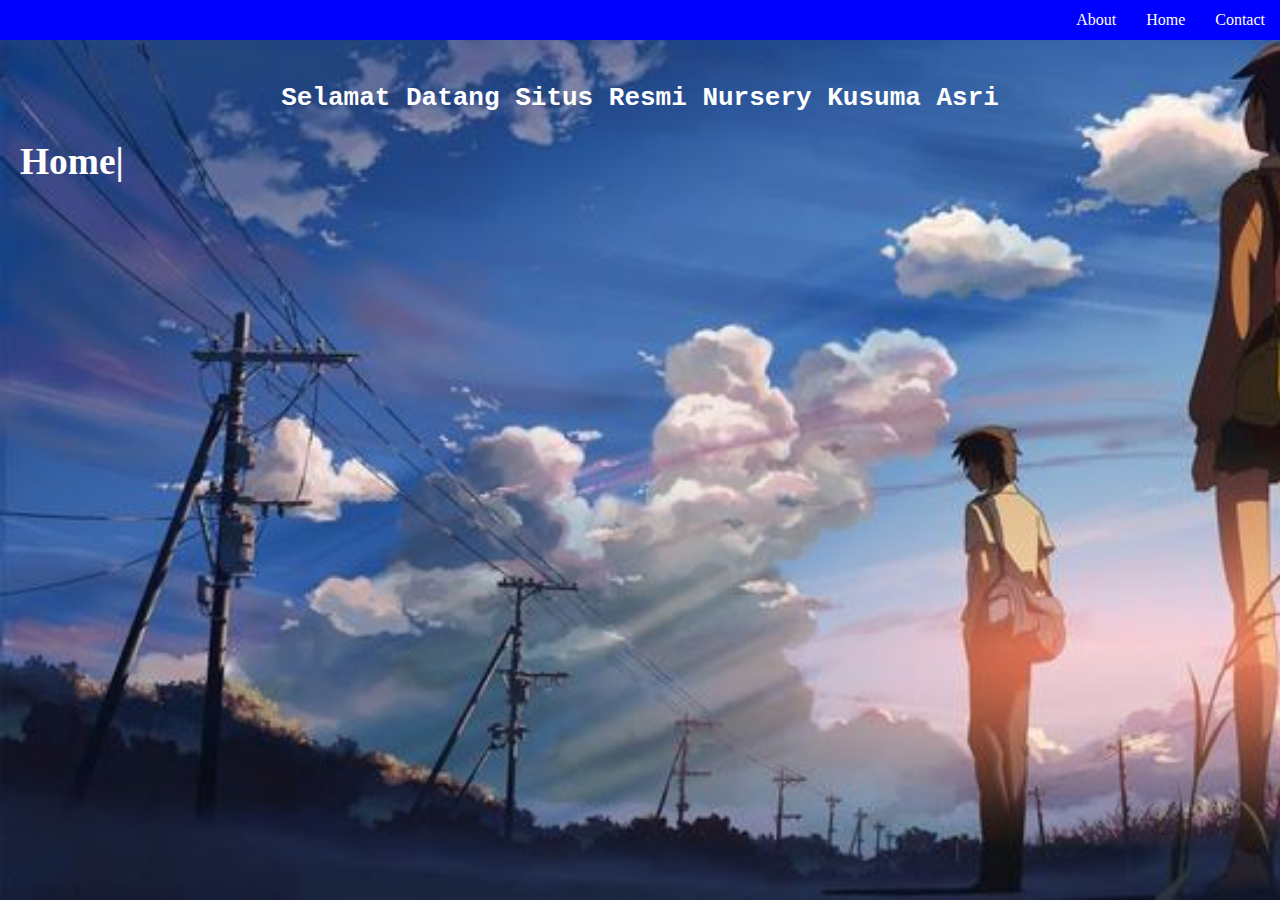
<file: index.html>
<!DOCTYPE html>
<html lang="en">
<head>
    <meta charset="UTF-8">
    <meta name="viewport" content="width=device-width, initial-scale=1.0">
    <title>Document</title>
    <link rel="stylesheet" href="style.css">
</head>
<body>
    <!--NAVIGATION BAR-->
    <div class="container-navbar">
<ul class="ul-navbar">
    <li class="li-navbar">
    <a href="about.html" class="a-navbar">About</a>
</li>
    <li class="li-navbar">
        <a href="index.html" class="a-navbar">Home</a>
    <li class="li-navbar">
    <a href="contact.html" class="a-navbar">Contact</a>
    </li>
</ul>
    </div>
    
    <!--NAVIGATION BAR-->

    <!--CONTENT1-->
    <div class="halaman">
        <h3>
            Home|
        </h3>
    </div>
    <div class="content">
<h1 class="mengetik-index">
    Selamat Datang Situs Resmi
    Nursery Kusuma Asri
</h1>
    </div>
    <!--CONTENT1-->
    <!--FOOTER-->
    <div>

    </div>
    <!--FOOTER-->


</body>
</html>
</file>
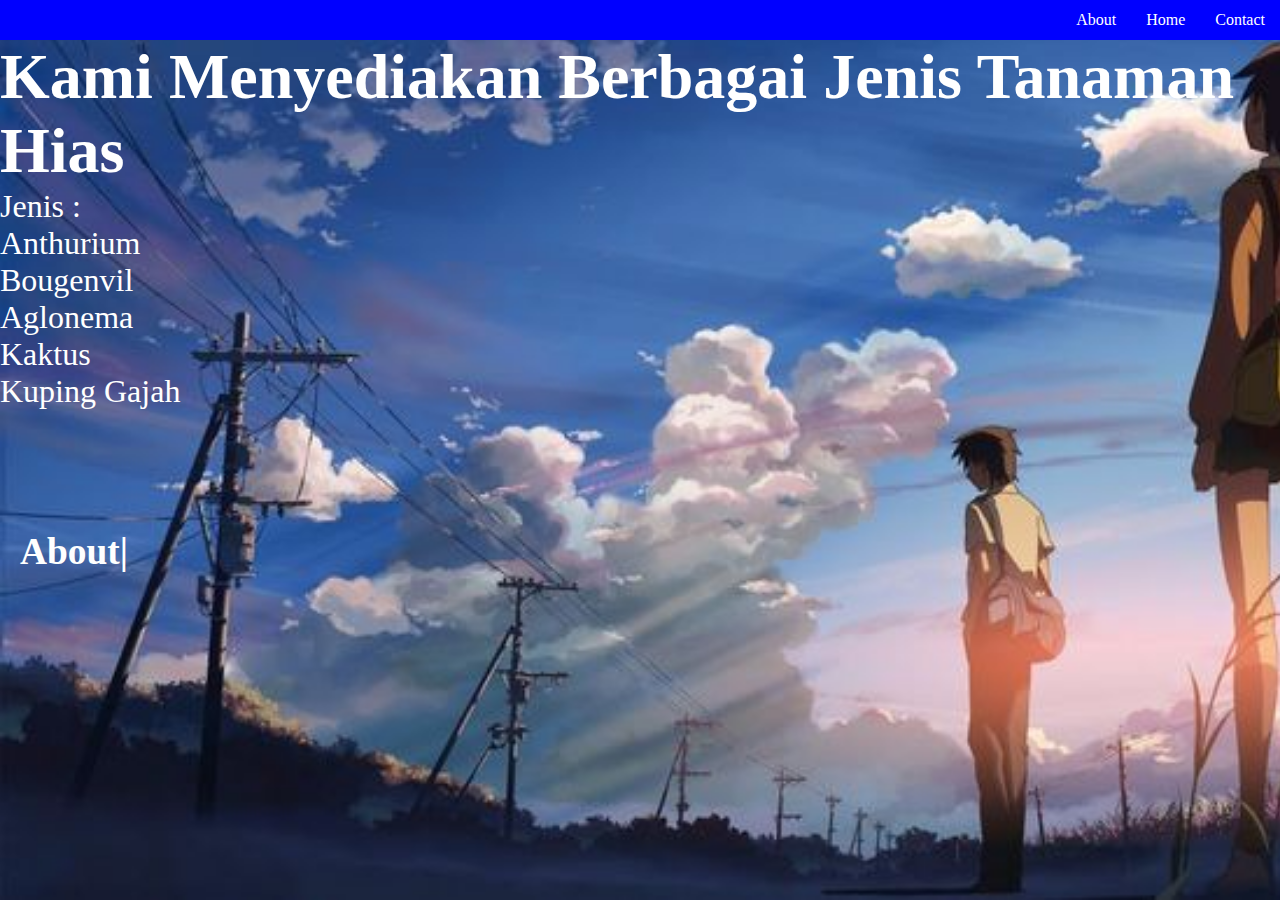
<file: about.html>
<!DOCTYPE html>
<html lang="en">
<head>
    <meta charset="UTF-8">
    <meta name="viewport" content="width=device-width, initial-scale=1.0">
    <title>about</title>
        <link rel="stylesheet" href="style.css">
</head>
<body>
    <!--NAVIGATION BAR-->
    <div class="container-navbar">
        <ul class="ul-navbar">
            <li class="li-navbar">
            <a href="about.html" class="a-navbar">About</a>
        </li>
            <li class="li-navbar">
                <a href="index.html" class="a-navbar">Home</a>
            <li class="li-navbar">
            <a href="contact.html" class="a-navbar">Contact</a>
            </li>
        </ul>
            </div>
            <!--NAVIGATION BAR-->

            <!--Content-->
            <div class="about">
                <h1>
                    Kami Menyediakan Berbagai Jenis Tanaman Hias
                </h1>
                <P>
                  Jenis :
                </P>
                <li class="jenis">Anthurium</li>
                <li class="jenis">Bougenvil</li>
                <li class="jenis">Aglonema</li>
                <li class="jenis">Kaktus</li>
                <li class="jenis">Kuping Gajah</li>
                    
            </div>
            <div class="halaman2">
                <h3>
                    About|
                </h3>
            </div>
</body>
</html>
</file>
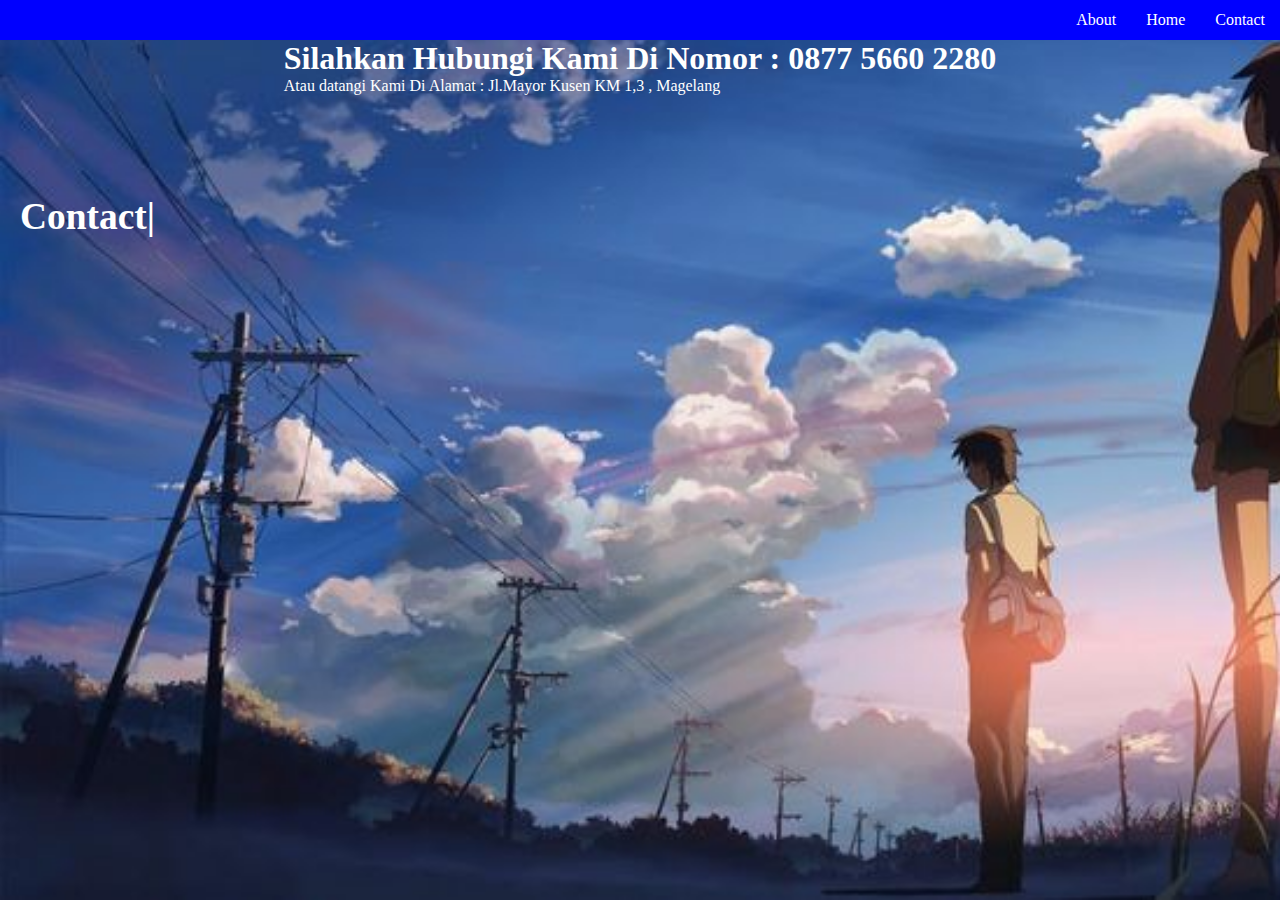
<file: contact.html>
<!DOCTYPE html>
<html lang="en">
<head>
    <meta charset="UTF-8">
    <meta name="viewport" content="width=device-width, initial-scale=1.0">
    <title>about</title>
        <link rel="stylesheet" href="style.css">
</head>
<body>
    <!--NAVIGATION BAR-->
    <div class="container-navbar">
        <ul class="ul-navbar">
            <li class="li-navbar">
            <a href="about.html" class="a-navbar">About</a>
        </li>
            <li class="li-navbar">
                <a href="index.html" class="a-navbar">Home</a>
            <li class="li-navbar">
            <a href="contact.html" class="a-navbar">Contact</a>
            </li>
        </ul>
            </div>
        
            <!--NAVIGATION BAR-->

            <!--content-->

            <div class="kontak">
                <h1>
                    Silahkan Hubungi Kami Di Nomor : 0877 5660 2280
                </h1>
                <p class="alamat">
                   Atau datangi Kami Di Alamat : Jl.Mayor Kusen KM 1,3 , Magelang
                </p>
                </div>
                <div class="halaman">
                    <h3>
                        Contact|
                    </h3>
                </div>
</body>
</html>
</file>
<file: style.css>
*,
html {
    margin: 0px;
    padding: 0px;
}
body{
    height: 100vh;
    background:         url(531309ee73be52a900ca1455dbbeef59.jpg);
background-size:cover;
}

.container-navbar{
background-color: transparent;
    width:100%;
    height: 40px;
color: transparent;
}
    
  .container-navbar:hover{
background-color : blue;
    width:100%;
    height: 40px;
transition: .5s ease-in-out;
    transition-delay: 0.1s;
   

}

.ul-navbar{
    display: flex; 
    height:40px;
    justify-content: right;
    align-items: center;
    
}
.li-navbar{
   
    list-style-type: none;
    padding: 10px;
    margin: 5px;
    color: white;
}
.li-navbar:hover{
    background-color: grey;
    border: 1px solid white;
    background-color:rgb(26, 126, 207);
   transition: .5s ease-in-out;
    transition-delay: 0.1s;
    border-radius: 9px;
    
}
.a-navbar{
    color:white;
    text-decoration: none;
}

.content{
    color: white;
    justify-self:center;
    align-self: center;
}
.about{
    color: white;
    justify-self:center;
    align-self: center;
}
.about{
    justify-self: left;
    font-size: 200%;
}
.kontak{
    color: white;
    justify-self: center;
   
}
.halaman2{
    color: white;
    position:relative;
    left: 20px;
    top: 120px;
    font-size: 200%;
}
.halaman{
    color: white;
    position:relative;
    left: 20px;
    top: 100px;
    font-size: 200%;
}

.mengetik-index{
    overflow:hiden;
    font-family:monospace;
    animation: mengetik 6s steps(40, end) 
}
@keyframes mengetik{
    from{
        width:0;
    }
    to{
        width:100%;
    }
}
</file>
